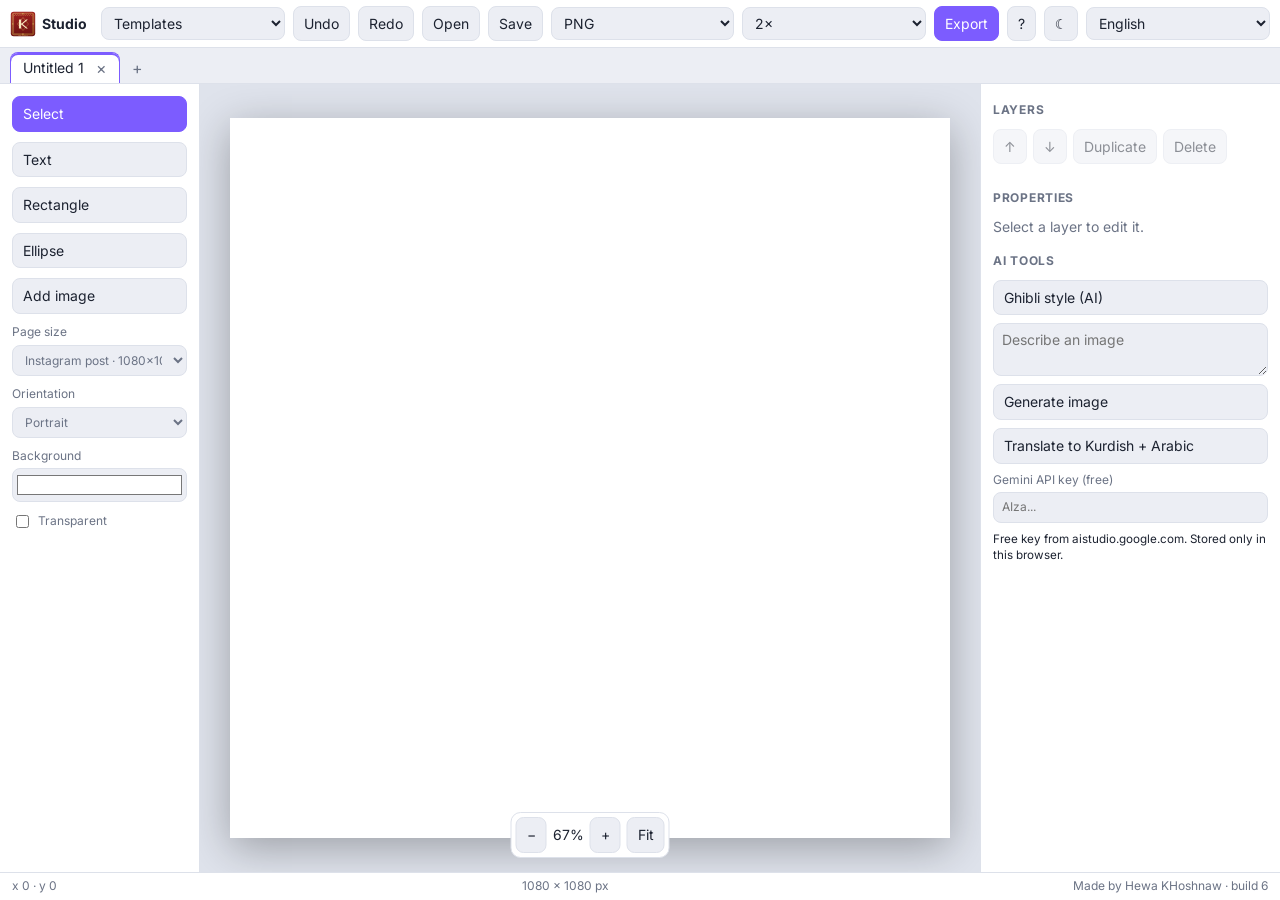
<file: index.html>
<!doctype html>
<html lang="en">
<head>
<meta charset="utf-8">
<meta name="viewport" content="width=device-width,initial-scale=1,viewport-fit=cover">
<title>Studio · Hewa KHoshnaw</title>
<link rel="icon" href="logo.svg">
<link rel="preconnect" href="https://fonts.googleapis.com"><link rel="preconnect" href="https://fonts.gstatic.com" crossorigin>
<link rel="stylesheet" href="https://fonts.googleapis.com/css2?family=Inter:wght@400;700&family=Noto+Sans+Arabic:wght@400;700&family=Noto+Sans+SC:wght@400;700&display=swap">
<link rel="stylesheet" href="styles.css?v=6">
</head>
<body>
<script>
addEventListener('error', e => { let b = document.getElementById('errbar');
  if (!b) { b = document.createElement('div'); b.id = 'errbar'; b.style.cssText = 'position:fixed;left:0;right:0;bottom:30px;z-index:99999;background:#b00020;color:#fff;font:13px/1.4 monospace;padding:8px 12px;white-space:pre-wrap'; document.body.append(b); }
  b.textContent += 'Error: ' + e.message + ' (' + (e.filename || '').split('/').pop() + ':' + e.lineno + ')\n'; });
</script>
<header class="top">
  <div class="brand"><img src="logo.svg" alt=""><b>Studio</b></div>
  <select id="tpl" title="Templates"><option value="">Templates</option><option value="headline">Headline card</option></select>
  <button class="btn" id="undo" data-i18n="undo">Undo</button>
  <button class="btn" id="redo" data-i18n="redo">Redo</button>
  <button class="btn" id="open" data-i18n="open">Open</button>
  <button class="btn" id="save" data-i18n="save">Save</button>
  <select id="fmt" title="Format"><option value="png">PNG</option><option value="jpeg">JPG</option></select>
  <select id="scale" title="Scale"><option value="1">1×</option><option value="2" selected>2×</option><option value="3">3×</option></select>
  <button class="btn primary" id="export" data-i18n="export">Export</button>
  <button class="btn" id="help" title="Keyboard shortcuts (?)">?</button>
  <button class="btn" id="theme" title="Dark mode">☾</button>
  <select id="lang" title="Language"><option value="en">English</option><option value="ku">کوردی</option><option value="ar">العربية</option><option value="zh">中文</option></select>
</header>
<nav class="tabs" id="tabs"></nav>

<div class="main">
  <aside class="left">
    <button class="tool on" data-tool="select" data-i18n="select">Select</button>
    <button class="tool" data-tool="text" data-i18n="text">Text</button>
    <button class="tool" data-tool="rect" data-i18n="rect">Rectangle</button>
    <button class="tool" data-tool="ellipse" data-i18n="ellipse">Ellipse</button>
    <button class="tool" data-tool="image" data-i18n="image">Add image</button>
    <label><span data-i18n="page">Page size</span><select id="preset"></select></label>
    <label><span data-i18n="orient">Orientation</span><select id="orient"><option value="p">Portrait</option><option value="l">Landscape</option></select></label>
    <label><span data-i18n="bg">Background</span><input id="bg" type="color" value="#ffffff"></label>
    <label class="row"><input id="transp" type="checkbox"> <span data-i18n="transparent">Transparent</span></label>
  </aside>

  <main class="stage">
    <canvas id="c"></canvas>
    <div class="zoom"><button class="btn" id="zm">−</button><span id="zv">50%</span><button class="btn" id="zp">+</button><button class="btn" id="fit">Fit</button></div>
  </main>

  <aside class="right">
    <h3 data-i18n="layers">Layers</h3>
    <div class="row"><button class="btn" id="up" title="Up">↑</button><button class="btn" id="down" title="Down">↓</button><button class="btn" id="dup" data-i18n="dup">Duplicate</button><button class="btn" id="del" data-i18n="del">Delete</button></div>
    <div id="layers" class="col"></div>

    <h3 data-i18n="props">Properties</h3>
    <div id="props" class="col"><p class="muted">Select a layer to edit it.</p></div>

    <h3 data-i18n="ai">AI tools</h3>
    <div class="col">
      <button class="btn" id="ghibli" data-i18n="ghibli">Ghibli style (AI)</button>
      <textarea id="prompt" rows="2" data-i18n-ph="prompt" placeholder="Describe an image"></textarea>
      <button class="btn" id="generate" data-i18n="generate">Generate image</button>
      <button class="btn" id="translate" data-i18n="translate">Translate to Kurdish + Arabic</button>
      <label><span data-i18n="key">Gemini API key (free)</span><input id="key" type="password" placeholder="AIza..."></label>
      <small data-i18n="keyNote">Free key from aistudio.google.com. Stored only in this browser.</small>
      <p id="aiMsg" class="muted"></p>
    </div>
  </aside>
</div>

<footer class="bottom"><span id="pos">x 0 · y 0</span><span id="size"></span><span>Made by Hewa KHoshnaw · build 6</span></footer>

<input type="file" id="fileImg" accept="image/*" hidden>
<input type="file" id="fileOpen" accept=".json,application/json" multiple hidden>

<script src="i18n.js?v=6"></script>
<script src="presets.js?v=6"></script>
<script src="fonts.js?v=6"></script>
<script src="engine.js?v=6"></script>
<script src="ai.js?v=6"></script>
<script src="app.js?v=6"></script>
<script>
// Self-check: shows which files are out of date if the page is built from a mix of old and new files.
setTimeout(() => {
  const bad = [];
  if (getComputedStyle(document.body).display !== 'flex') bad.push('styles.css');
  if (typeof Engine === 'undefined' || Engine.build !== 6) bad.push('engine.js');
  if (typeof AI === 'undefined' || AI.build !== 6) bad.push('ai.js');
  if (typeof I18N === 'undefined' || !I18N.en.closeConfirm) bad.push('i18n.js');
  if (!document.querySelector('#tabs .tab')) bad.push('app.js');
  if (bad.length) { const b = document.createElement('div'); b.style.cssText = 'position:fixed;left:0;right:0;top:0;z-index:99999;background:#b00020;color:#fff;font:14px/1.5 sans-serif;padding:10px 14px'; b.textContent = 'These files on your server are OUT OF DATE: ' + bad.join(', ') + '. Upload the newest versions (or use the single-file studio.html) and hard refresh with Ctrl+Shift+R.'; document.body.append(b); }
}, 600);
</script>
</body>
</html>
</file>
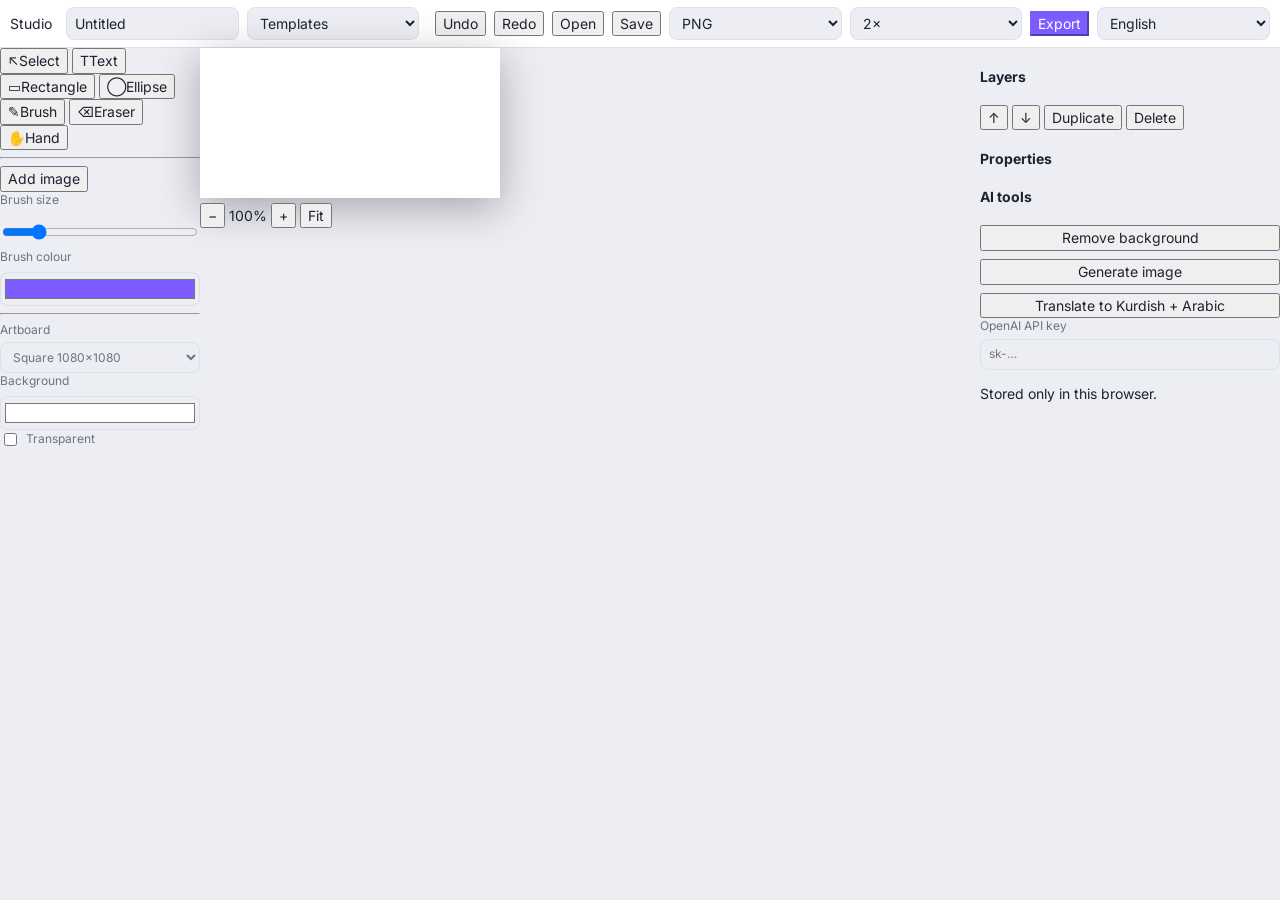
<file: index (1).html>
<!doctype html>
<html lang="en" dir="ltr">
<head>
  <meta charset="utf-8">
  <meta name="viewport" content="width=device-width,initial-scale=1">
  <title>Studio</title>
  <link rel="preconnect" href="https://fonts.googleapis.com">
  <link rel="preconnect" href="https://fonts.gstatic.com" crossorigin>
  <link href="https://fonts.googleapis.com/css2?family=Inter:wght@400;600;800&family=Noto+Naskh+Arabic:wght@400;700&family=Noto+Sans+Arabic:wght@400;700;900&family=Vazirmatn:wght@400;700;900&display=swap" rel="stylesheet">
  <link rel="stylesheet" href="styles.css">
</head>
<body>
  <header class="top">
    <div class="brand">Studio</div>
    <input id="docName" class="docname" value="Untitled" aria-label="Document name">
    <select id="templates" aria-label="Templates">
      <option value="" data-i18n="templates">Templates</option>
      <option value="post">Social post</option>
      <option value="poster">Poster</option>
      <option value="story">Story</option>
    </select>
    <div class="spacer"></div>
    <button id="undoBtn" data-i18n="undo">Undo</button>
    <button id="redoBtn" data-i18n="redo">Redo</button>
    <button id="openBtn" data-i18n="open">Open</button>
    <button id="saveBtn" data-i18n="save">Save</button>
    <select id="expFmt" aria-label="Format"><option value="png">PNG</option><option value="jpg">JPG</option></select>
    <select id="expScale" aria-label="Scale"><option value="1">1×</option><option value="2" selected>2×</option><option value="3">3×</option></select>
    <button id="exportBtn" class="primary" data-i18n="export">Export</button>
    <select id="lang" aria-label="Language">
      <option value="en">English</option>
      <option value="ku">کوردی</option>
      <option value="ar">العربية</option>
    </select>
  </header>

  <div class="main">
    <nav class="tools">
      <button data-tool="select" title="V"><span class="g">↖</span><span data-i18n="tool_select">Select</span></button>
      <button data-tool="text" title="T"><span class="g">T</span><span data-i18n="tool_text">Text</span></button>
      <button data-tool="rect" title="R"><span class="g">▭</span><span data-i18n="tool_rect">Rectangle</span></button>
      <button data-tool="ellipse" title="O"><span class="g">◯</span><span data-i18n="tool_ellipse">Ellipse</span></button>
      <button data-tool="brush" title="B"><span class="g">✎</span><span data-i18n="tool_brush">Brush</span></button>
      <button data-tool="eraser" title="E"><span class="g">⌫</span><span data-i18n="tool_eraser">Eraser</span></button>
      <button data-tool="hand" title="H"><span class="g">✋</span><span data-i18n="tool_hand">Hand</span></button>
      <hr>
      <button id="addImage" data-i18n="add_image">Add image</button>
      <label class="row"><span data-i18n="brush_size">Brush size</span><input id="brushSize" type="range" min="1" max="120" value="16"></label>
      <label class="row"><span data-i18n="brush_color">Brush colour</span><input id="brushColor" type="color" value="#7c5cff"></label>
      <hr>
      <label class="stack"><span data-i18n="artboard">Artboard</span>
        <select id="sizePreset">
          <option value="1080,1080">Square 1080×1080</option>
          <option value="1080,1920">Story 1080×1920</option>
          <option value="1200,1600">Poster 1200×1600</option>
          <option value="1200,628">Link 1200×628</option>
          <option value="1920,1080">Landscape 1920×1080</option>
        </select>
      </label>
      <label class="row"><span data-i18n="background">Background</span><input id="bgColor" type="color" value="#ffffff"></label>
      <label class="row"><input id="bgTransparent" type="checkbox"><span data-i18n="transparent">Transparent</span></label>
    </nav>

    <section class="stage-wrap">
      <canvas id="stage"></canvas>
      <div class="zoombar">
        <button id="zoomOut" aria-label="Zoom out">−</button>
        <span id="zoomPct">100%</span>
        <button id="zoomIn" aria-label="Zoom in">+</button>
        <button id="fitBtn" data-i18n="fit">Fit</button>
      </div>
    </section>

    <aside class="side">
      <section>
        <h4 data-i18n="layers">Layers</h4>
        <div class="btnrow">
          <button id="zUp" title="]">↑</button>
          <button id="zDown" title="[">↓</button>
          <button id="dupBtn" data-i18n="duplicate">Duplicate</button>
          <button id="delBtn" class="danger" data-i18n="delete">Delete</button>
        </div>
        <div id="layerList" class="layers"></div>
      </section>

      <section>
        <h4 data-i18n="properties">Properties</h4>
        <div id="props"></div>
      </section>

      <section>
        <h4 data-i18n="ai">AI tools</h4>
        <div class="btnrow col">
          <button id="aiRemoveBg" data-i18n="remove_bg">Remove background</button>
          <button id="aiGenerate" data-i18n="generate">Generate image</button>
          <button id="aiTranslate" data-i18n="translate">Translate to Kurdish + Arabic</button>
        </div>
        <label class="stack"><span data-i18n="api_key">OpenAI API key</span>
          <input id="apiKey" type="password" placeholder="sk-…" autocomplete="off">
        </label>
        <p class="hint" data-i18n="api_hint">Stored only in this browser.</p>
      </section>
    </aside>
  </div>

  <footer class="status">
    <span id="coords"></span>
    <span id="docInfo"></span>
  </footer>

  <input id="fileInput" type="file" accept="image/*" hidden>
  <input id="openFile" type="file" accept=".json,application/json" hidden>
  <div id="toast"></div>
  <script type="module" src="app.js"></script>
</body>
</html>
</file>
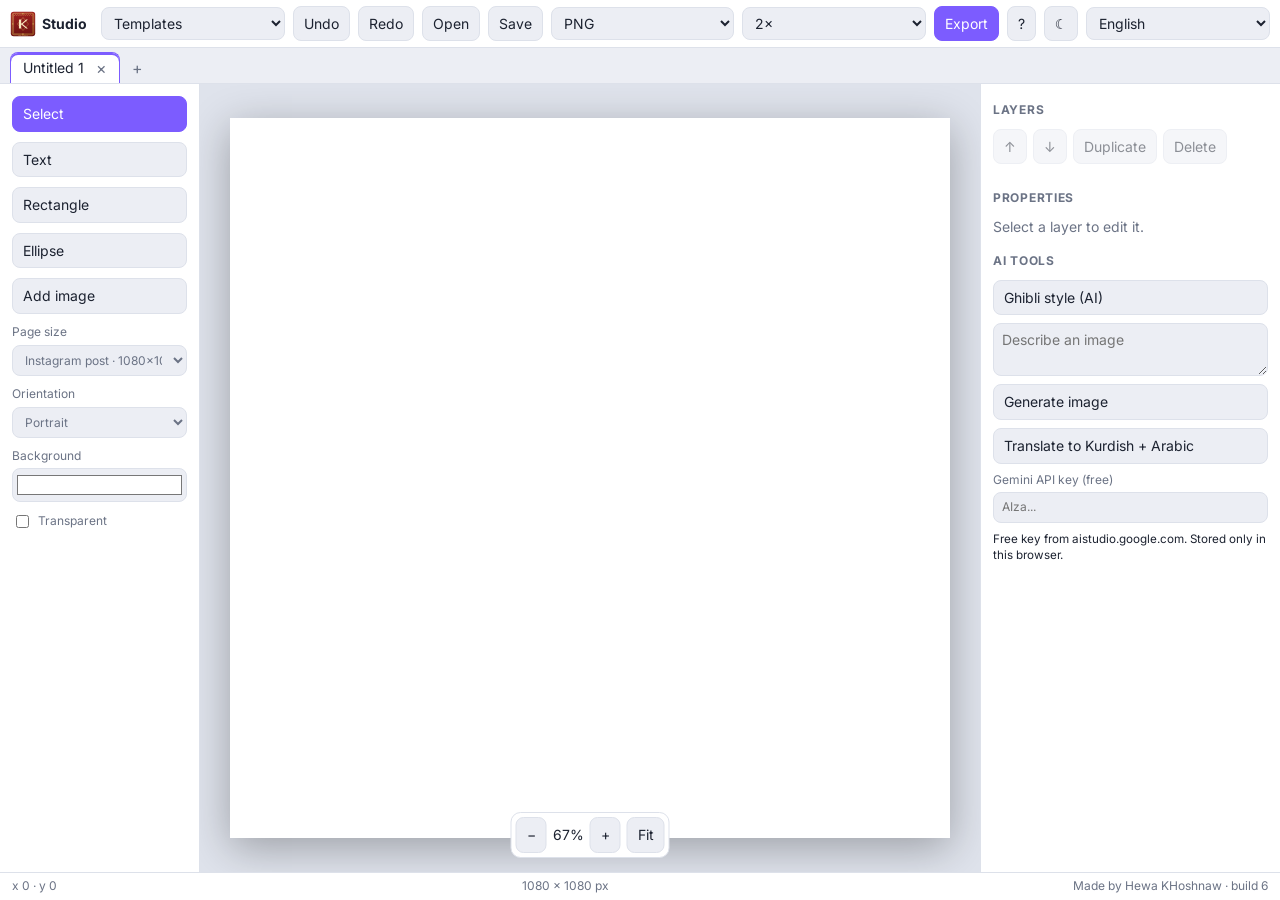
<file: studio.html>
<!doctype html>
<html lang="en">
<head>
<meta charset="utf-8">
<meta name="viewport" content="width=device-width,initial-scale=1,viewport-fit=cover">
<title>Studio · Hewa KHoshnaw</title>
<link rel="icon" href="logo.svg">
<link rel="preconnect" href="https://fonts.googleapis.com"><link rel="preconnect" href="https://fonts.gstatic.com" crossorigin>
<link rel="stylesheet" href="https://fonts.googleapis.com/css2?family=Inter:wght@400;700&family=Noto+Sans+Arabic:wght@400;700&family=Noto+Sans+SC:wght@400;700&display=swap">
<style>
:root{--bg:#eceef4;--panel:#fff;--ink:#1c2230;--muted:#6b7385;--line:#dde1ea;--acc:#7c5cff;--stage:#dfe3ec}
@media (prefers-color-scheme:dark){:root:not([data-theme=light]){--bg:#14161d;--panel:#1d2030;--ink:#eef0f7;--muted:#9ba3b8;--line:#2e3347;--stage:#0f1117}}
:root[data-theme=dark]{--bg:#14161d;--panel:#1d2030;--ink:#eef0f7;--muted:#9ba3b8;--line:#2e3347;--stage:#0f1117}
*{box-sizing:border-box}
html,body{height:100%;margin:0}
body{display:flex;flex-direction:column;overflow:hidden;background:var(--bg);color:var(--ink);font:14px/1.4 Inter,"Noto Sans Arabic","Noto Sans SC",system-ui,sans-serif}
button,select,input,textarea{font:inherit;color:inherit}
.top{display:flex;align-items:center;gap:8px;padding:0 10px;background:var(--panel);border-bottom:1px solid var(--line);overflow-x:auto;white-space:nowrap}
.brand{display:flex;align-items:center;gap:6px;margin-inline-end:6px}
.brand img{width:26px;height:26px}
.main{display:grid;grid-template-columns:200px 1fr 300px;min-height:0}
.left,.right{background:var(--panel);overflow:auto;padding:12px;display:flex;flex-direction:column;gap:10px}
.left{border-inline-end:1px solid var(--line)}
.right{border-inline-start:1px solid var(--line)}
.stage{position:relative;overflow:auto;display:flex;background:var(--stage);padding:28px}
canvas{margin:auto;flex:none;box-shadow:0 10px 40px rgba(0,0,0,.3);background:#fff;touch-action:none}
.zoom{position:absolute;bottom:14px;left:50%;transform:translateX(-50%);display:flex;align-items:center;gap:6px;background:var(--panel);border:1px solid var(--line);border-radius:10px;padding:4px}
.bottom{display:flex;justify-content:space-between;gap:12px;align-items:center;padding:0 12px;background:var(--panel);border-top:1px solid var(--line);color:var(--muted);font-size:12px}
.btn,.tool{background:var(--bg);border:1px solid var(--line);border-radius:8px;padding:7px 10px;cursor:pointer;text-align:start}
.btn:hover,.tool:hover{border-color:var(--acc)}
.btn:disabled{opacity:.5;cursor:default}
.primary,.tool.on{background:var(--acc);color:#fff;border-color:var(--acc)}
.row{display:flex;gap:6px;flex-wrap:wrap;align-items:center}
.col{display:flex;flex-direction:column;gap:8px}
label{display:flex;flex-direction:column;gap:4px;color:var(--muted);font-size:12px}
label.row{flex-direction:row}
input,select,textarea{background:var(--bg);border:1px solid var(--line);border-radius:8px;padding:6px 8px;width:100%}
input[type=color]{height:34px;padding:2px}
input[type=checkbox]{width:auto}
h3{font-size:12px;letter-spacing:.06em;text-transform:uppercase;color:var(--muted);margin:6px 0 0}
.lay{display:flex;align-items:center;gap:8px;padding:6px 8px;border-radius:8px;cursor:pointer;border:1px solid transparent}
.lay.on{border-color:var(--acc);background:var(--bg)}
.lay span{flex:1;overflow:hidden;text-overflow:ellipsis;white-space:nowrap}
.lay input{width:auto}
.muted{color:var(--muted);margin:0}
#aiMsg{white-space:pre-wrap;font-size:12px;min-height:1em}
@media (max-width:900px){.main{grid-template-columns:1fr}.left,.right{max-height:36vh}.stage{min-height:60vh}}

.tabs{display:flex;align-items:flex-end;gap:2px;padding:4px 10px 0;background:var(--bg);border-bottom:1px solid var(--line);overflow-x:auto;white-space:nowrap}
.tab{display:flex;align-items:center;gap:6px;max-width:220px;height:100%;padding:0 6px 0 12px;background:var(--panel);opacity:.65;border:1px solid var(--line);border-bottom:0;border-radius:8px 8px 0 0;cursor:pointer;user-select:none}
.tab:hover{opacity:.9}
.tab.on{opacity:1;border-color:var(--acc);box-shadow:inset 0 2px 0 var(--acc)}
.tab span{overflow:hidden;text-overflow:ellipsis}
.tab .x,.tabs .add{border:0;background:none;cursor:pointer;padding:0 6px;border-radius:6px;color:var(--muted);font-size:16px;line-height:22px}
.tab .x:hover,.tabs .add:hover{background:var(--line);color:var(--ink)}
.tabs .add{align-self:center;margin-inline-start:4px}


/* Layout: fixed bars + flexible middle. Does not depend on grid row counting. */
.top{flex:none;height:48px}
.tabs{flex:none;height:36px}
.main{flex:1 1 0;min-height:0}
.bottom{flex:none;height:28px}
@media (max-width:900px){body{overflow:auto}.main{flex:none;min-height:0}}

/* Layer eye / lock buttons */
.ic{display:inline-flex;align-items:center;justify-content:center;width:26px;height:26px;padding:0;border:0;background:none;border-radius:6px;color:var(--muted);cursor:pointer;flex:none}
.ic:hover{background:var(--line);color:var(--ink)}
.ic.act{color:var(--acc)}
.lay.off span{opacity:.4}
.lay.lk span{font-style:italic}
.lay{padding:4px 6px}
/* Hand tool (hold Space) */
.stage.hand,.stage.hand canvas{cursor:grab}
.stage.grabbing,.stage.grabbing canvas{cursor:grabbing}
/* Shortcuts window */
.modal{position:fixed;inset:0;z-index:9999;background:rgba(0,0,0,.55);display:flex;align-items:center;justify-content:center;padding:20px}
.modal .card{background:var(--panel);color:var(--ink);border:1px solid var(--line);border-radius:14px;max-width:820px;width:100%;max-height:86vh;overflow:auto;padding:18px 22px}
.modal h2{margin:0 0 12px;font-size:16px}
.modal h4{margin:0 0 6px;font-size:12px;letter-spacing:.06em;text-transform:uppercase;color:var(--muted)}
.cols{display:grid;grid-template-columns:repeat(auto-fit,minmax(300px,1fr));gap:16px 28px}
.kv{display:grid;grid-template-columns:auto 1fr;gap:5px 14px;font-size:13px;align-items:center}
kbd{background:var(--bg);border:1px solid var(--line);border-bottom-width:2px;border-radius:5px;padding:1px 6px;font:12px/1.4 ui-monospace,Consolas,monospace;white-space:nowrap}

</style>
</head>
<body>
<script>
addEventListener('error', e => { let b = document.getElementById('errbar');
  if (!b) { b = document.createElement('div'); b.id = 'errbar'; b.style.cssText = 'position:fixed;left:0;right:0;bottom:30px;z-index:99999;background:#b00020;color:#fff;font:13px/1.4 monospace;padding:8px 12px;white-space:pre-wrap'; document.body.append(b); }
  b.textContent += 'Error: ' + e.message + ' (' + (e.filename || '').split('/').pop() + ':' + e.lineno + ')\n'; });
</script>
<header class="top">
  <div class="brand"><img src="logo.svg" alt=""><b>Studio</b></div>
  <select id="tpl" title="Templates"><option value="">Templates</option><option value="headline">Headline card</option></select>
  <button class="btn" id="undo" data-i18n="undo">Undo</button>
  <button class="btn" id="redo" data-i18n="redo">Redo</button>
  <button class="btn" id="open" data-i18n="open">Open</button>
  <button class="btn" id="save" data-i18n="save">Save</button>
  <select id="fmt" title="Format"><option value="png">PNG</option><option value="jpeg">JPG</option></select>
  <select id="scale" title="Scale"><option value="1">1×</option><option value="2" selected>2×</option><option value="3">3×</option></select>
  <button class="btn primary" id="export" data-i18n="export">Export</button>
  <button class="btn" id="help" title="Keyboard shortcuts (?)">?</button>
  <button class="btn" id="theme" title="Dark mode">☾</button>
  <select id="lang" title="Language"><option value="en">English</option><option value="ku">کوردی</option><option value="ar">العربية</option><option value="zh">中文</option></select>
</header>
<nav class="tabs" id="tabs"></nav>

<div class="main">
  <aside class="left">
    <button class="tool on" data-tool="select" data-i18n="select">Select</button>
    <button class="tool" data-tool="text" data-i18n="text">Text</button>
    <button class="tool" data-tool="rect" data-i18n="rect">Rectangle</button>
    <button class="tool" data-tool="ellipse" data-i18n="ellipse">Ellipse</button>
    <button class="tool" data-tool="image" data-i18n="image">Add image</button>
    <label><span data-i18n="page">Page size</span><select id="preset"></select></label>
    <label><span data-i18n="orient">Orientation</span><select id="orient"><option value="p">Portrait</option><option value="l">Landscape</option></select></label>
    <label><span data-i18n="bg">Background</span><input id="bg" type="color" value="#ffffff"></label>
    <label class="row"><input id="transp" type="checkbox"> <span data-i18n="transparent">Transparent</span></label>
  </aside>

  <main class="stage">
    <canvas id="c"></canvas>
    <div class="zoom"><button class="btn" id="zm">−</button><span id="zv">50%</span><button class="btn" id="zp">+</button><button class="btn" id="fit">Fit</button></div>
  </main>

  <aside class="right">
    <h3 data-i18n="layers">Layers</h3>
    <div class="row"><button class="btn" id="up" title="Up">↑</button><button class="btn" id="down" title="Down">↓</button><button class="btn" id="dup" data-i18n="dup">Duplicate</button><button class="btn" id="del" data-i18n="del">Delete</button></div>
    <div id="layers" class="col"></div>

    <h3 data-i18n="props">Properties</h3>
    <div id="props" class="col"><p class="muted">Select a layer to edit it.</p></div>

    <h3 data-i18n="ai">AI tools</h3>
    <div class="col">
      <button class="btn" id="ghibli" data-i18n="ghibli">Ghibli style (AI)</button>
      <textarea id="prompt" rows="2" data-i18n-ph="prompt" placeholder="Describe an image"></textarea>
      <button class="btn" id="generate" data-i18n="generate">Generate image</button>
      <button class="btn" id="translate" data-i18n="translate">Translate to Kurdish + Arabic</button>
      <label><span data-i18n="key">Gemini API key (free)</span><input id="key" type="password" placeholder="AIza..."></label>
      <small data-i18n="keyNote">Free key from aistudio.google.com. Stored only in this browser.</small>
      <p id="aiMsg" class="muted"></p>
    </div>
  </aside>
</div>

<footer class="bottom"><span id="pos">x 0 · y 0</span><span id="size"></span><span>Made by Hewa KHoshnaw · build 6</span></footer>

<input type="file" id="fileImg" accept="image/*" hidden>
<input type="file" id="fileOpen" accept=".json,application/json" multiple hidden>

<script>
// UI strings: English, Kurdish (Sorani), Arabic, Chinese. Add a language by copying the "en" block.
const I18N = {
  en: { select: 'Select', text: 'Text', rect: 'Rectangle', ellipse: 'Ellipse', image: 'Add image', undo: 'Undo', redo: 'Redo', open: 'Open', save: 'Save', export: 'Export', layers: 'Layers', props: 'Properties', ai: 'AI tools', ghibli: 'Ghibli style (AI)', generate: 'Generate image', translate: 'Translate to Kurdish + Arabic', key: 'Gemini API key (free)', keyNote: 'Free key from aistudio.google.com. Stored only in this browser.', page: 'Page size', orient: 'Orientation', bg: 'Background', transparent: 'Transparent', dup: 'Duplicate', del: 'Delete', prompt: 'Describe an image', closeConfirm: 'Close this tab? Unsaved changes will be lost.', badFile: 'This file is not a valid Studio project.', shortcuts: 'Keyboard shortcuts', lockedNote: 'This layer is locked. Click the lock icon to edit it.' },
  ku: { select: 'هەڵبژاردن', text: 'دەق', rect: 'چوارگۆشە', ellipse: 'بازنە', image: 'زیادکردنی وێنە', undo: 'گەڕانەوە', redo: 'دووبارە', open: 'کردنەوە', save: 'پاشەکەوت', export: 'هەناردە', layers: 'چینەکان', props: 'خاسیەتەکان', ai: 'ئامرازەکانی AI', ghibli: 'ستایلی Ghibli (AI)', generate: 'دروستکردنی وێنە', translate: 'وەرگێڕان بۆ کوردی + عەرەبی', key: 'کلیلی Gemini API (بەخۆڕایی)', keyNote: 'کلیلی بەخۆڕایی لە aistudio.google.com. تەنها لەم وێبگەڕەدا پاشەکەوت دەکرێت.', page: 'قەبارەی پەڕە', orient: 'ئاراستە', bg: 'پاشبنەما', transparent: 'ڕوون', dup: 'دووانکردن', del: 'سڕینەوە', prompt: 'وێنەیەک وەسف بکە', closeConfirm: 'ئەم تابە دابخرێت؟ گۆڕانکارییە پاشەکەوتنەکراوەکان لەدەست دەچن.', badFile: 'ئەم فایلە پڕۆژەیەکی Studio ی دروست نییە.', shortcuts: 'کورتەبڕەکانی تەختەکلیل', lockedNote: 'ئەم چینە قفڵ کراوە. کلیک لەسەر هێمای قفڵ بکە بۆ دەستکاریکردن.' },
  ar: { select: 'تحديد', text: 'نص', rect: 'مستطيل', ellipse: 'بيضاوي', image: 'إضافة صورة', undo: 'تراجع', redo: 'إعادة', open: 'فتح', save: 'حفظ', export: 'تصدير', layers: 'الطبقات', props: 'الخصائص', ai: 'أدوات الذكاء الاصطناعي', ghibli: 'نمط Ghibli (ذكاء اصطناعي)', generate: 'إنشاء صورة', translate: 'ترجمة إلى الكردية + العربية', key: 'مفتاح Gemini API (مجاني)', keyNote: 'مفتاح مجاني من aistudio.google.com. يُحفظ في هذا المتصفح فقط.', page: 'حجم الصفحة', orient: 'الاتجاه', bg: 'الخلفية', transparent: 'شفاف', dup: 'تكرار', del: 'حذف', prompt: 'صِف صورة', closeConfirm: 'إغلاق هذا التبويب؟ ستفقد التغييرات غير المحفوظة.', badFile: 'هذا الملف ليس مشروع Studio صالحًا.', shortcuts: 'اختصارات لوحة المفاتيح', lockedNote: 'هذه الطبقة مقفلة. انقر على أيقونة القفل للتعديل.' },
  zh: { select: '选择', text: '文字', rect: '矩形', ellipse: '椭圆', image: '添加图片', undo: '撤销', redo: '重做', open: '打开', save: '保存', export: '导出', layers: '图层', props: '属性', ai: 'AI 工具', ghibli: '吉卜力风格（AI）', generate: '生成图片', translate: '翻译成库尔德语和阿拉伯语', key: 'Gemini API 密钥（免费）', keyNote: '免费密钥请在 aistudio.google.com 获取，仅保存在此浏览器中。', page: '页面尺寸', orient: '方向', bg: '背景', transparent: '透明', dup: '复制', del: '删除', prompt: '描述一张图片', closeConfirm: '关闭此标签页？未保存的更改将丢失。', badFile: '此文件不是有效的 Studio 项目。', shortcuts: '键盘快捷键', lockedNote: '此图层已锁定。点击锁图标即可编辑。' }
};

</script>
<script>
// Page sizes and starter templates. Template positions and sizes are fractions of the page (0 to 1).
const PRESETS = {
  instagram: { label: 'Instagram post', w: 1080, h: 1080 },
  story: { label: 'Story / Reel', w: 1080, h: 1920 },
  youtube: { label: 'YouTube thumbnail', w: 1280, h: 720 },
  facebook: { label: 'Facebook cover', w: 1640, h: 624 },
  a4: { label: 'A4 print (300 dpi)', w: 2480, h: 3508 }
};
const TEMPLATES = {
  headline: [
    { type: 'rect', x: 0.05, y: 0.05, w: 0.9, h: 0.9, r: 0.05, fill: '#211d3d' },
    { type: 'text', x: 0.1, y: 0.36, w: 0.8, text: 'Big headline', size: 0.09, weight: 700, font: 'Inter', align: 'center', fill: '#ffffff' },
    { type: 'text', x: 0.1, y: 0.6, w: 0.8, text: 'Supporting line', size: 0.04, weight: 400, font: 'Inter', align: 'center', fill: '#c9c6e8' }
  ]
};

</script>
<script>
// Fonts for Latin, Arabic-script text (Kurdish, Arabic, Persian) and Chinese. Loaded from Google Fonts in index.html.
const FONTS = {
  list: ['Inter', 'Noto Sans Arabic', 'Noto Sans SC'],
  // Each name falls back to system fonts that cover Arabic script and Chinese.
  stack: name => `"${name}", "Segoe UI", Tahoma, Arial, "Noto Sans Arabic", "Noto Sans SC", "Microsoft YaHei", sans-serif`,
  pending: new Set(),
  // Ask the browser to load a font, then call onReady so the canvas redraws with it.
  ensure(name, weight, onReady) {
    const probe = `${weight} 16px "${name}"`;
    if (!document.fonts || document.fonts.check(probe) || this.pending.has(probe)) return;
    this.pending.add(probe);
    document.fonts.load(probe).then(() => { this.pending.delete(probe); onReady(); }, () => this.pending.delete(probe));
  }
};

</script>
<script>
// Studio engine: document model, layers, drawing, undo/redo, tabs, export. No DOM controls here.
const Engine = (() => {
  const doc = { w: 1080, h: 1080, bg: '#ffffff', transparent: false, layers: [] };
  const IMG = new Map(); // layer id -> <img>. Images stay out of undo snapshots.
  const canvas = document.getElementById('c');
  const g = canvas.getContext('2d');
  const meas = document.createElement('canvas').getContext('2d');
  const listeners = [];
  let seq = 1, zoom = 0.5, selId = null, past = [], future = [], drag = null;

  // Tabs: the live document above belongs to tabs[cur]. Other tabs keep their state in .st
  const tabs = [{ id: 1, name: 'Untitled 1', dirty: false, st: null }];
  let cur = 0, tabSeq = 2, untitled = 2;

  const snap = () => JSON.stringify({ w: doc.w, h: doc.h, bg: doc.bg, transparent: doc.transparent, layers: doc.layers });
  const get = id => doc.layers.find(l => l.id === id) || null;
  const fontOf = L => `${L.italic ? 'italic ' : ''}${L.weight || 400} ${L.size}px ${FONTS.stack(L.font || 'Inter')}`;
  const loadImg = src => new Promise((res, rej) => { const im = new Image(); im.onload = () => res(im); im.onerror = rej; im.src = src; });
  const markDirty = () => { tabs[cur].dirty = true; };

  function changed() { render(); listeners.forEach(f => f()); }
  function checkpoint() { markDirty(); past.push(snap()); if (past.length > 200) past.shift(); future = []; }
  function restore(s) { markDirty(); Object.assign(doc, JSON.parse(s)); if (!get(selId)) selId = null; changed(); }
  const undo = () => { if (past.length) { future.push(snap()); restore(past.pop()); } };
  const redo = () => { if (future.length) { past.push(snap()); restore(future.pop()); } };

  // ---------- Tabs ----------
  function stash() { // save the live document into the current tab
    tabs[cur].st = { w: doc.w, h: doc.h, bg: doc.bg, transparent: doc.transparent, layers: doc.layers, img: new Map(IMG), past, future, selId, zoom };
  }
  function activate(i) { // make tab i the live document
    cur = i; const s = tabs[i].st;
    drag = null;
    Object.assign(doc, { w: s.w, h: s.h, bg: s.bg, transparent: s.transparent, layers: s.layers });
    IMG.clear(); s.img.forEach((im, k) => IMG.set(k, im));
    past = s.past; future = s.future; selId = s.selId; zoom = s.zoom;
  }
  function addTab(name, state, imgs, reuse) {
    const st = { ...state, img: imgs || new Map(), past: [], future: [], selId: null, zoom: 0.5 };
    name = name || 'Untitled ' + untitled++;
    if (reuse) Object.assign(tabs[cur], { name, dirty: false, st });
    else { stash(); tabs.push({ id: tabSeq++, name, dirty: false, st }); cur = tabs.length - 1; }
    activate(cur); changed();
  }
  const newTab = () => addTab(null, { w: 1080, h: 1080, bg: '#ffffff', transparent: false, layers: [] });
  function switchTo(i) {
    if (i === cur || i < 0 || i >= tabs.length) return;
    stash(); activate(i); changed();
  }
  function switchToId(id) { // false if that tab was closed meanwhile
    const i = tabs.findIndex(t => t.id === id);
    if (i < 0) return false;
    switchTo(i); return true;
  }
  function closeTab(i) {
    if (i < 0 || i >= tabs.length) return;
    if (tabs.length === 1) { newTab(); tabs.splice(0, 1); cur = 0; changed(); return; }
    if (i === cur) { tabs.splice(i, 1); activate(Math.min(i, tabs.length - 1)); }
    else { tabs.splice(i, 1); if (i < cur) cur--; }
    changed();
  }
  function renameTab(i, name) { if (tabs[i]) { tabs[i].name = name; changed(); } }
  function markSaved() { tabs[cur].dirty = false; changed(); }

  // Open a saved project (text of a .studio.json file). Uses the current tab if it is still blank, otherwise a new tab.
  async function openProject(text, name) {
    let o;
    try { o = JSON.parse(text); } catch { throw new Error('Not valid JSON'); }
    if (!o || !Array.isArray(o.layers) || !(o.w > 0) || !(o.h > 0)) throw new Error('Not a Studio project');
    const imgs = new Map();
    await Promise.all(Object.entries(o.images || {}).map(([id, src]) => loadImg(src).then(im => imgs.set(id, im)).catch(() => {})));
    for (const L of o.layers) { const n = parseInt(String(L.id).replace(/\D/g, ''), 10); if (n >= seq) seq = n + 1; } // keep new ids unique
    for (const L of o.layers) if (!L.id) L.id = 'L' + seq++;
    const pristine = !tabs[cur].dirty && !doc.layers.length && !past.length;
    addTab(name, { w: +o.w, h: +o.h, bg: o.bg || '#ffffff', transparent: !!o.transparent, layers: o.layers }, imgs, pristine);
  }

  // Wrap text to the box width. Words wrap at spaces; long runs (Chinese has no spaces) break by character.
  function lines(L) {
    meas.font = fontOf(L);
    const out = [], W = L.w;
    const fit = t => {
      const o = []; let s = t;
      while (s.length > 1 && meas.measureText(s).width > W) {
        let k = s.length - 1;
        while (k > 1 && meas.measureText(s.slice(0, k)).width > W) k--;
        o.push(s.slice(0, k)); s = s.slice(k);
      }
      o.push(s); return o;
    };
    for (const para of String(L.text || '').split('\n')) {
      let cur = '';
      for (const word of para.split(' ')) {
        const t = cur ? cur + ' ' + word : word;
        if (!cur || meas.measureText(t).width <= W) { cur = t; continue; }
        out.push(...fit(cur)); cur = word;
      }
      out.push(...fit(cur));
    }
    return out;
  }
  const boxH = L => (L.type === 'text' ? lines(L).length * L.size * 1.25 : L.h);

  function drawText(c, L) {
    FONTS.ensure(L.font || 'Inter', L.weight || 400, changed);
    const ls = lines(L), lh = L.size * 1.25;
    c.font = fontOf(L); c.fillStyle = L.fill; c.textBaseline = 'top';
    ls.forEach((t, i) => {
      // Each line gets its own direction, so Kurdish/Arabic run right-to-left and English/numbers/Chinese left-to-right.
      const rtl = L.dir !== 'ltr' && /[\u0590-\u08FF]/.test(t);
      c.direction = rtl ? 'rtl' : 'ltr'; c.textAlign = 'left';
      const tw = c.measureText(t).width, a = L.align || (rtl ? 'right' : 'left');
      const x = a === 'center' ? L.x + (L.w - tw) / 2 : a === 'right' ? L.x + L.w - tw : L.x;
      c.fillText(t, x, L.y + i * lh);
    });
  }
  function drawLayer(c, L) {
    c.save(); c.globalAlpha = L.opacity ?? 1;
    if (L.type === 'rect') { c.fillStyle = L.fill; c.beginPath(); c.roundRect(L.x, L.y, L.w, L.h, L.r || 0); c.fill(); }
    else if (L.type === 'ellipse') { c.fillStyle = L.fill; c.beginPath(); c.ellipse(L.x + L.w / 2, L.y + L.h / 2, L.w / 2, L.h / 2, 0, 0, Math.PI * 2); c.fill(); }
    else if (L.type === 'image') { const im = IMG.get(L.id); if (im) c.drawImage(im, L.x, L.y, L.w, L.h); }
    else drawText(c, L);
    c.restore();
  }
  function render() {
    const z = zoom * (window.devicePixelRatio || 1);
    canvas.width = Math.round(doc.w * z); canvas.height = Math.round(doc.h * z);
    canvas.style.width = doc.w * zoom + 'px'; canvas.style.height = doc.h * zoom + 'px';
    g.setTransform(z, 0, 0, z, 0, 0); g.clearRect(0, 0, doc.w, doc.h);
    if (!doc.transparent) { g.fillStyle = doc.bg; g.fillRect(0, 0, doc.w, doc.h); }
    for (const L of doc.layers) if (L.visible !== false) drawLayer(g, L);
    const S = get(selId);
    if (S) { g.save(); g.setLineDash([6 / zoom, 4 / zoom]); g.lineWidth = 2 / zoom; g.strokeStyle = S.locked ? '#8a90a2' : '#7c5cff'; g.strokeRect(S.x, S.y, S.w, boxH(S)); g.restore(); }
  }

  function hit(x, y) {
    for (let i = doc.layers.length - 1; i >= 0; i--) {
      const L = doc.layers[i];
      if (L.visible !== false && !L.locked && x >= L.x && x <= L.x + L.w && y >= L.y && y <= L.y + boxH(L)) return L;
    }
    return null;
  }
  function add(type, p = {}) {
    checkpoint();
    const text = type === 'text';
    const L = { id: 'L' + seq++, type, visible: true, x: doc.w * 0.2, y: doc.h * 0.3, w: doc.w * 0.6, h: doc.h * 0.2, fill: text ? '#1c2230' : '#7c5cff',
      ...(text ? { text: 'Text', size: Math.round(doc.h * 0.06), weight: 700, font: 'Inter', align: 'left' } : {}), ...p };
    doc.layers.push(L); selId = L.id; changed(); return L;
  }
  function remove(id) { const L = get(id); if (!L || L.locked) return; checkpoint(); doc.layers = doc.layers.filter(l => l.id !== id); if (selId === id) selId = null; changed(); }
  function arrange(id, where) { // 'front' | 'back' | 'forward' | 'backward'
    const i = doc.layers.findIndex(l => l.id === id); if (i < 0 || doc.layers[i].locked) return;
    const n = doc.layers.length;
    const j = Math.max(0, Math.min(n - 1, where === 'front' ? n - 1 : where === 'back' ? 0 : where === 'forward' ? i + 1 : i - 1));
    if (j === i) return;
    checkpoint(); const [L] = doc.layers.splice(i, 1); doc.layers.splice(j, 0, L); changed();
  }
  const move = (id, dir) => arrange(id, dir > 0 ? 'forward' : 'backward'); // +1 moves a layer toward the top of the stack
  function duplicate(id, off = 40) {
    const L = get(id); if (!L || L.locked) return;
    checkpoint();
    const C = { ...L, id: 'L' + seq++, x: L.x + off, y: L.y + off };
    if (IMG.has(L.id)) IMG.set(C.id, IMG.get(L.id));
    doc.layers.splice(doc.layers.indexOf(L) + 1, 0, C); selId = C.id; changed();
  }
  // Locked layers only accept changes to 'locked' and 'visible'.
  function update(id, p) {
    const L = get(id); if (!L) return;
    if (L.locked && !Object.keys(p).every(k => k === 'locked' || k === 'visible')) return;
    checkpoint(); Object.assign(L, p); changed();
  }
  function bulk(fn) { checkpoint(); doc.layers.forEach(fn); changed(); } // one undo step for many layers (show all, unlock all, isolate...)

  // Clipboard (shared by all tabs)
  let clip = null, pasteN = 0, lastNudge = { id: null, t: 0 }, hand = false;
  function copy(id) { const L = get(id); if (!L) return false; clip = { L: JSON.parse(JSON.stringify(L)), im: IMG.get(id) || null }; pasteN = 0; return true; }
  function cut(id) { const L = get(id); if (L && !L.locked && copy(id)) remove(id); }
  function paste(mode = 'offset') { // 'offset' | 'place' (same spot) | 'front' | 'back'
    if (!clip) return;
    checkpoint();
    const C = { ...clip.L, id: 'L' + seq++, locked: false, visible: true };
    if (mode === 'offset') { pasteN++; C.x += 20 * pasteN; C.y += 20 * pasteN; }
    if (clip.im) IMG.set(C.id, clip.im);
    if (mode === 'back') doc.layers.unshift(C); else doc.layers.push(C);
    selId = C.id; changed();
  }
  function nudge(id, dx, dy) { // arrow keys; presses in quick succession count as one undo step
    const L = get(id); if (!L || L.locked) return;
    const now = Date.now();
    if (lastNudge.id !== id || now - lastNudge.t > 700) checkpoint(); else markDirty();
    lastNudge = { id, t: now }; L.x += dx; L.y += dy; changed();
  }
  const setHand = v => { hand = !!v; if (hand) drag = null; };
  async function addImage(src) {
    const im = await loadImg(src);
    const k = Math.min(1, doc.w * 0.7 / im.naturalWidth, doc.h * 0.7 / im.naturalHeight);
    const w = Math.round(im.naturalWidth * k), h = Math.round(im.naturalHeight * k);
    const L = add('image', { x: (doc.w - w) / 2, y: (doc.h - h) / 2, w, h });
    IMG.set(L.id, im); changed(); return L;
  }
  function template(name) {
    const T = TEMPLATES[name]; if (!T) return;
    checkpoint();
    const r = Math.min(doc.w, doc.h);
    for (const t of T) {
      const L = { id: 'L' + seq++, type: t.type, visible: true, x: t.x * doc.w, y: t.y * doc.h, w: t.w * doc.w, h: (t.h || 0) * doc.h, fill: t.fill, r: (t.r || 0) * r };
      if (t.type === 'text') Object.assign(L, { text: t.text, size: Math.round(t.size * doc.h), weight: t.weight, font: t.font, align: t.align });
      doc.layers.push(L);
    }
    changed();
  }

  const toDoc = e => { const r = canvas.getBoundingClientRect(); return [(e.clientX - r.left) / zoom, (e.clientY - r.top) / zoom]; };
  canvas.addEventListener('pointerdown', e => {
    if (hand) return; // Space held: the stage pans instead
    const [x, y] = toDoc(e);
    let L = hit(x, y);
    if (L && e.altKey) { duplicate(L.id, 0); L = get(selId); } // Alt+drag copies, like Illustrator
    selId = L ? L.id : null;
    drag = L ? { id: L.id, dx: x - L.x, dy: y - L.y, x0: L.x, y0: L.y, before: snap(), moved: false } : null;
    canvas.setPointerCapture(e.pointerId); changed();
  });
  canvas.addEventListener('pointermove', e => {
    if (!drag) return;
    const [x, y] = toDoc(e), L = get(drag.id);
    if (!L || L.locked) { drag = null; return; }
    let nx = Math.round(x - drag.dx), ny = Math.round(y - drag.dy);
    if (e.shiftKey) { if (Math.abs(nx - drag.x0) > Math.abs(ny - drag.y0)) ny = drag.y0; else nx = drag.x0; } // Shift keeps one axis
    if (nx === L.x && ny === L.y) return;
    if (!drag.moved) { markDirty(); past.push(drag.before); if (past.length > 200) past.shift(); future = []; drag.moved = true; }
    L.x = nx; L.y = ny; changed();
  });
  const endDrag = () => { drag = null; };
  canvas.addEventListener('pointerup', endDrag);
  canvas.addEventListener('pointercancel', endDrag);

  function exportCanvas(scale) {
    const c = document.createElement('canvas');
    c.width = Math.round(doc.w * scale); c.height = Math.round(doc.h * scale);
    const x = c.getContext('2d'); x.scale(scale, scale);
    if (!doc.transparent) { x.fillStyle = doc.bg; x.fillRect(0, 0, doc.w, doc.h); }
    for (const L of doc.layers) if (L.visible !== false) drawLayer(x, L);
    return c;
  }
  const project = () => JSON.stringify({ app: 'studio', v: 1, w: doc.w, h: doc.h, bg: doc.bg, transparent: doc.transparent, layers: doc.layers,
    images: Object.fromEntries([...IMG].filter(([k]) => doc.layers.some(l => l.id === k)).map(([k, im]) => [k, im.src])) });

  const setZoom = z => { zoom = Math.min(3, Math.max(0.1, z)); changed(); };
  const fitTo = (sw, sh) => setZoom(Math.min((sw - 60) / doc.w, (sh - 60) / doc.h));
  const select = id => { selId = id; changed(); };
  const onChange = f => listeners.push(f);

  changed();
  return { build: 6, copy, cut, paste, arrange, nudge, bulk, setHand, isHand: () => hand, doc, canvas, IMG, get, add, addImage, remove, move, duplicate, update, undo, redo, template, select, setZoom, fitTo, onChange, changed, checkpoint, toDoc, boxH, exportCanvas, project,
    tabs, tabIndex: () => cur, tabId: () => tabs[cur].id, newTab, switchTo, switchToId, closeTab, renameTab, markSaved, openProject,
    selected: () => selId, zoomNow: () => zoom };
})();

</script>
<script>
// Gemini calls. Get a free key at aistudio.google.com. The key is stored only in this browser (localStorage).
const AI = (() => {
  // Models are tried in order. If one is retired, unavailable to new users, or out of quota, the next is used.
  // If every listed model fails, the app asks Google which models this key can use and tries those.
  const TEXT_MODELS = ['gemini-3.5-flash-lite', 'gemini-3.5-flash', 'gemini-3.1-flash-lite', 'gemini-2.5-flash'];
  const IMAGE_MODELS = ['gemini-3.1-flash-image', 'gemini-3.1-flash-lite-image', 'gemini-3-pro-image', 'gemini-2.5-flash-image'];
  const KEY = 'studio_gemini_key';
  const BASE = 'https://generativelanguage.googleapis.com/v1beta/';
  const key = () => localStorage.getItem(KEY) || '';
  const setKey = k => localStorage.setItem(KEY, k.trim());
  const toBase64 = blob => new Promise(res => { const r = new FileReader(); r.onload = () => res(r.result.split(',')[1]); r.readAsDataURL(blob); });
  const worked = {}; // last model that worked, per kind: tried first next time
  const gone = /no longer available|not found|not supported|deprecated|shut down|not available|no longer supported/i;

  // Ask Google which models this key can call, newest first.
  async function discover(wantImage) {
    const r = await fetch(`${BASE}models?pageSize=200&key=${encodeURIComponent(key())}`);
    const j = await r.json().catch(() => ({}));
    const bad = /live|tts|audio|embed|robotics|veo|lyria|computer|deep-research|cyber/i;
    return (j.models || [])
      .filter(m => (m.supportedGenerationMethods || []).includes('generateContent'))
      .map(m => m.name.replace(/^models\//, ''))
      .filter(n => n.startsWith('gemini') && !bad.test(n) && (wantImage ? /image/.test(n) : !/image/.test(n) && /flash/.test(n)))
      .sort((a, b) => b.localeCompare(a, undefined, { numeric: true }));
  }

  async function tryModels(models, parts, wantImage, tried) {
    let last = '';
    for (const m of models) {
      if (tried.has(m)) continue;
      tried.add(m);
      const r = await fetch(`${BASE}models/${m}:generateContent?key=${encodeURIComponent(key())}`, {
        method: 'POST',
        headers: { 'Content-Type': 'application/json' },
        body: JSON.stringify({ contents: [{ parts }], generationConfig: wantImage ? { responseModalities: ['TEXT', 'IMAGE'] } : {} })
      });
      const j = await r.json().catch(() => ({}));
      if (r.ok) { worked[wantImage ? 'img' : 'txt'] = m; return { parts: j.candidates?.[0]?.content?.parts || [] }; }
      const msg = j.error?.message || `Gemini request failed (${r.status})`;
      last = `${m}: ${msg}`;
      // Wrong key or bad request: another model will not help.
      if (!(r.status === 404 || r.status === 429 || gone.test(msg))) return { error: msg };
    }
    return { error: last };
  }

  async function call(models, parts, wantImage) {
    if (!key()) throw new Error('Paste your free Gemini API key first.');
    const kind = wantImage ? 'img' : 'txt', tried = new Set();
    const order = worked[kind] ? [worked[kind], ...models] : models;
    let res = await tryModels(order, parts, wantImage, tried);
    if (res.parts) return res.parts;
    // Listed models all failed: use whatever this key can actually call.
    try { res = await tryModels(await discover(wantImage), parts, wantImage, tried) || res; } catch { /* keep first error */ }
    if (res.parts) return res.parts;
    throw new Error(res.error || 'Gemini request failed');
  }
  function toImage(parts) {
    const p = parts.find(x => x.inlineData);
    if (!p) throw new Error('No image came back. Try a clearer description.');
    return `data:${p.inlineData.mimeType};base64,${p.inlineData.data}`;
  }

  return {
    build: 6, key, setKey,
    generate: prompt => call(IMAGE_MODELS, [{ text: prompt }], true).then(toImage),
    edit: (blob, prompt) => toBase64(blob).then(data =>
      call(IMAGE_MODELS, [{ text: prompt }, { inlineData: { mimeType: blob.type || 'image/png', data } }], true)).then(toImage),
    translate: async text => {
      const parts = await call(TEXT_MODELS, [{ text: 'Translate the text below. Reply with ONLY JSON like {"ku":"...","ar":"..."}. "ku" = Kurdish (Sorani) written in Arabic script. "ar" = Modern Standard Arabic.\n\n' + text }], false);
      const m = parts.map(p => p.text || '').join('').match(/\{[\s\S]*\}/);
      if (!m) throw new Error('Translation failed. Try again.');
      return JSON.parse(m[0]);
    }
  };
})();

</script>
<script>
// Studio UI: tabs, toolbar, layers, properties, AI buttons, language and theme. Logic lives in engine.js and ai.js.
(() => {
  const $ = id => document.getElementById(id);
  const E = Engine, D = E.doc, stage = document.querySelector('.stage');
  let lang = 'en';
  const t = k => (I18N[lang] || I18N.en)[k] || I18N.en[k];
  const download = (blob, name) => {
    const a = document.createElement('a');
    a.href = URL.createObjectURL(blob); a.download = name; document.body.append(a); a.click(); a.remove();
    setTimeout(() => URL.revokeObjectURL(a.href), 3000);
  };
  // Self-heal: if an older index.html has no tab bar, create it so the app never crashes
  document.querySelectorAll('nav.tabs').forEach((n, i) => { if (i) n.remove(); }); // never more than one tab bar
  let tabsBox = $('tabs');
  if (!tabsBox) { tabsBox = document.createElement('nav'); tabsBox.id = 'tabs'; tabsBox.className = 'tabs'; document.querySelector('header.top').after(tabsBox); }
  $('fileOpen').multiple = true;
  const tabName = () => E.tabs[E.tabIndex()].name.replace(/[\\/:*?"<>|]/g, '_');
  const fit = () => E.fitTo(stage.clientWidth, stage.clientHeight);

  // Page size and orientation
  Object.entries(PRESETS).forEach(([k, p]) => $('preset').add(new Option(`${p.label} · ${p.w}×${p.h}`, k)));
  function applyPage() {
    const p = PRESETS[$('preset').value] || { w: D.w, h: D.h }; // 'custom' (from an opened file) keeps its size
    const big = Math.max(p.w, p.h), small = Math.min(p.w, p.h);
    const portrait = $('orient').value === 'p';
    D.w = portrait ? small : big; D.h = portrait ? big : small;
    E.changed();
  }
  $('preset').onchange = () => { E.checkpoint(); applyPage(); };
  $('orient').onchange = () => { E.checkpoint(); applyPage(); };
  $('bg').onchange = e => { E.checkpoint(); D.bg = e.target.value; E.changed(); };
  $('transp').onchange = e => { E.checkpoint(); D.transparent = e.target.checked; E.changed(); };
  // Keep the page-size controls in sync with the active tab
  function syncPage() {
    const big = Math.max(D.w, D.h), small = Math.min(D.w, D.h);
    const k = Object.keys(PRESETS).find(k => Math.max(PRESETS[k].w, PRESETS[k].h) === big && Math.min(PRESETS[k].w, PRESETS[k].h) === small);
    const old = $('preset').querySelector('option[value=custom]'); if (old) old.remove();
    if (k) $('preset').value = k;
    else { $('preset').add(new Option(`Custom · ${D.w}×${D.h}`, 'custom')); $('preset').value = 'custom'; }
    if (D.w !== D.h) $('orient').value = D.w > D.h ? 'l' : 'p';
  }

  // Tools: Text, Rectangle, Ellipse add a layer; Add image opens the file picker
  const ADD = {
    text: () => E.add('text', { x: D.w * 0.1, y: D.h * 0.4, w: D.w * 0.8 }),
    rect: () => E.add('rect', { x: D.w * 0.25, y: D.h * 0.3, w: D.w * 0.5, h: D.h * 0.3, r: 0 }),
    ellipse: () => E.add('ellipse', { x: D.w * 0.3, y: D.h * 0.3, w: D.w * 0.4, h: D.h * 0.4 }),
    image: () => $('fileImg').click()
  };
  document.querySelectorAll('[data-tool]').forEach(b => b.onclick = () => ADD[b.dataset.tool]?.());
  $('fileImg').onchange = e => {
    const f = e.target.files[0]; e.target.value = ''; if (!f) return;
    const r = new FileReader(); r.onload = () => E.addImage(r.result); r.readAsDataURL(f);
  };

  // Tabs
  let tabSig = '';
  function closeTab(i) {
    if (E.tabs[i].dirty && !confirm(t('closeConfirm'))) return;
    E.closeTab(i);
  }
  function refreshTabs() {
    const sig = E.tabs.map(x => x.id + ':' + x.name + ':' + x.dirty).join('|') + '#' + E.tabIndex();
    if (sig === tabSig) return; // only rebuild when something visible changed
    tabSig = sig;
    const box = tabsBox; box.innerHTML = '';
    E.tabs.forEach((tab, i) => {
      const el = document.createElement('div');
      el.className = 'tab' + (i === E.tabIndex() ? ' on' : '');
      el.title = tab.name;
      const n = document.createElement('span'); n.textContent = (tab.dirty ? '● ' : '') + tab.name;
      const x = document.createElement('button'); x.className = 'x'; x.textContent = '×'; x.title = 'Close';
      x.onclick = ev => { ev.stopPropagation(); closeTab(i); };
      el.onclick = () => E.switchTo(i);
      el.ondblclick = () => { const v = prompt('Rename', tab.name); if (v && v.trim()) E.renameTab(i, v.trim()); };
      el.onauxclick = ev => { if (ev.button === 1) closeTab(i); };
      el.append(n, x); box.append(el);
    });
    const add = document.createElement('button'); add.className = 'add'; add.textContent = '+'; add.title = 'New tab';
    add.onclick = () => { E.newTab(); fit(); };
    box.append(add);
    box.querySelector('.tab.on')?.scrollIntoView({ block: 'nearest', inline: 'nearest' });
  }
  addEventListener('beforeunload', e => { if (E.tabs.some(x => x.dirty)) { e.preventDefault(); e.returnValue = ''; } });

  // Header: undo, redo, open, save, export, templates
  $('undo').onclick = () => E.undo();
  $('redo').onclick = () => E.redo();
  $('tpl').onchange = e => { if (e.target.value) E.template(e.target.value); e.target.value = ''; };
  $('open').onclick = () => $('fileOpen').click();
  $('fileOpen').onchange = async e => {
    const files = [...e.target.files]; e.target.value = ''; // copy first: clearing the input empties the live list
    for (const f of files) {
      try {
        await E.openProject(await f.text(), f.name.replace(/(\.studio)?\.json$/i, ''));
        fit();
      } catch (err) { console.error(err); alert(`${f.name}: ${t('badFile')}`); }
    }
  };
  $('save').onclick = () => { download(new Blob([E.project()], { type: 'application/json' }), tabName() + '.studio.json'); E.markSaved(); };
  $('export').onclick = () => {
    const jpg = $('fmt').value === 'jpeg', name = tabName();
    E.exportCanvas(+$('scale').value).toBlob(b => download(b, name + (jpg ? '.jpg' : '.png')), jpg ? 'image/jpeg' : 'image/png', 0.95);
  };

  // Theme and language
  $('theme').onclick = () => {
    const d = document.documentElement;
    const now = d.dataset.theme || (matchMedia('(prefers-color-scheme: dark)').matches ? 'dark' : 'light');
    d.dataset.theme = now === 'dark' ? 'light' : 'dark';
  };
  function setLang(l) {
    lang = I18N[l] ? l : 'en';
    const dict = I18N[lang];
    localStorage.setItem('studio_lang', lang);
    document.documentElement.lang = lang;
    document.documentElement.dir = lang === 'ku' || lang === 'ar' ? 'rtl' : 'ltr';
    document.querySelectorAll('[data-i18n]').forEach(el => { el.textContent = dict[el.dataset.i18n] || I18N.en[el.dataset.i18n]; });
    document.querySelectorAll('[data-i18n-ph]').forEach(el => { el.placeholder = dict[el.dataset.i18nPh] || ''; });
    $('lang').value = lang;
  }
  $('lang').onchange = e => setLang(e.target.value);

  // Zoom
  $('zm').onclick = () => E.setZoom(E.zoomNow() / 1.25);
  $('zp').onclick = () => E.setZoom(E.zoomNow() * 1.25);
  $('fit').onclick = fit;

  // Layer buttons act on the selected layer
  $('up').onclick = () => { const s = E.selected(); if (s) E.move(s, 1); };
  $('down').onclick = () => { const s = E.selected(); if (s) E.move(s, -1); };
  $('dup').onclick = () => { const s = E.selected(); if (s) E.duplicate(s); };
  $('del').onclick = () => { const s = E.selected(); if (s) E.remove(s); };

  const SVG = p => `<svg viewBox="0 0 24 24" width="16" height="16" fill="none" stroke="currentColor" stroke-width="2" stroke-linecap="round" stroke-linejoin="round">${p}</svg>`;
  const ICON = {
    eye: SVG('<path d="M1 12s4-8 11-8 11 8 11 8-4 8-11 8-11-8-11-8z"/><circle cx="12" cy="12" r="3"/>'),
    eyeOff: SVG('<path d="M17.94 17.94A10.07 10.07 0 0 1 12 20c-7 0-11-8-11-8a18.45 18.45 0 0 1 5.06-5.94M9.9 4.24A9.12 9.12 0 0 1 12 4c7 0 11 8 11 8a18.5 18.5 0 0 1-2.16 3.19m-6.72-1.07a3 3 0 1 1-4.24-4.24"/><line x1="1" y1="1" x2="23" y2="23"/>'),
    lock: SVG('<rect x="3" y="11" width="18" height="11" rx="2"/><path d="M7 11V7a5 5 0 0 1 10 0v4"/>'),
    unlock: SVG('<rect x="3" y="11" width="18" height="11" rx="2"/><path d="M7 11V7a5 5 0 0 1 9.9-1"/>')
  };
  function refreshLayers() {
    const box = $('layers'), sel = E.selected();
    box.innerHTML = '';
    [...E.doc.layers].reverse().forEach(L => {
      const shown = L.visible !== false, locked = !!L.locked;
      const row = document.createElement('div');
      row.className = 'lay' + (L.id === sel ? ' on' : '') + (shown ? '' : ' off') + (locked ? ' lk' : '');
      const mk = (cls, html, title, fn) => { const b = document.createElement('button'); b.className = 'ic ' + cls; b.innerHTML = html; b.title = title; b.onclick = fn; return b; };
      const eye = mk(shown ? '' : 'act', shown ? ICON.eye : ICON.eyeOff, shown ? 'Hide (Alt+click: show only this layer)' : 'Show', ev => {
        if (ev.altKey) { const only = E.doc.layers.every(x => x.id === L.id || x.visible === false); E.bulk(x => { x.visible = only ? true : x.id === L.id; }); }
        else E.update(L.id, { visible: !shown });
      });
      const lock = mk(locked ? 'act' : '', locked ? ICON.lock : ICON.unlock, locked ? 'Unlock' : 'Lock (Alt+click: lock all others)', ev => {
        if (ev.altKey) E.bulk(x => { x.locked = x.id !== L.id; });
        else E.update(L.id, { locked: !locked });
      });
      const name = document.createElement('span');
      name.textContent = L.type === 'text' ? (L.text || 'Text').slice(0, 24) : L.type;
      row.append(eye, lock, name);
      row.onclick = e => { if (!e.target.closest('button')) E.select(L.id); };
      box.append(row);
    });
  }

  function refreshProps(L) {
    const box = $('props');
    box.innerHTML = '';
    if (!L) { box.innerHTML = '<p class="muted">Select a layer to edit it.</p>'; return; }
    const field = (label, el) => { const w = document.createElement('label'); w.append(label, el); box.append(w); };
    const num = (v, fn) => { const el = document.createElement('input'); el.type = 'number'; el.value = Math.round(v || 0); el.onchange = () => fn(+el.value || 0); return el; };
    const sel = (opts, v, fn) => { const el = document.createElement('select'); opts.forEach(([val, t]) => el.add(new Option(t, val))); el.value = v; el.onchange = () => fn(el.value); return el; };
    const col = (v, fn) => { const el = document.createElement('input'); el.type = 'color'; el.value = v; el.onchange = () => fn(el.value); return el; };
    const set = p => E.update(L.id, p);
    field('X', num(L.x, v => set({ x: v })));
    field('Y', num(L.y, v => set({ y: v })));
    if (L.type === 'text') {
      const ta = document.createElement('textarea'); ta.rows = 3; ta.value = L.text; ta.onchange = () => set({ text: ta.value });
      field('Text', ta);
      field('Font', sel(FONTS.list.map(n => [n, n]), L.font, v => set({ font: v })));
      field('Size', num(L.size, v => set({ size: v })));
      field('Weight', sel([[400, 'Regular'], [700, 'Bold']], L.weight, v => set({ weight: +v })));
      field('Align', sel([['left', 'Left'], ['center', 'Center'], ['right', 'Right']], L.align || 'left', v => set({ align: v })));
      field('Width', num(L.w, v => set({ w: v })));
      field('Color', col(L.fill, v => set({ fill: v })));
    }
    if (L.type === 'rect' || L.type === 'ellipse') {
      field('Width', num(L.w, v => set({ w: v })));
      field('Height', num(L.h, v => set({ h: v })));
      if (L.type === 'rect') field('Radius', num(L.r, v => set({ r: v })));
      field('Color', col(L.fill, v => set({ fill: v })));
    }
    if (L.type === 'image') {
      const ratio = L.h / L.w;
      field('Width', num(L.w, v => set({ w: v, h: Math.round(v * ratio) })));
    }
    if (L.locked) {
      box.querySelectorAll('input,select,textarea').forEach(el => { el.disabled = true; });
      const n = document.createElement('p'); n.className = 'muted'; n.textContent = t('lockedNote'); box.prepend(n);
    }
  }

  function refreshUI() {
    refreshTabs();
    refreshLayers();
    refreshProps(E.get(E.selected()));
    $('zv').textContent = Math.round(E.zoomNow() * 100) + '%';
    $('size').textContent = `${D.w} × ${D.h} px`;
    $('bg').value = D.bg; $('transp').checked = D.transparent;
    syncPage();
    const S = E.get(E.selected());
    ['up', 'down', 'dup', 'del'].forEach(id => { $(id).disabled = !S || !!S.locked; });
  }

  // AI tools (Gemini, free key from aistudio.google.com)
  const aiMsg = m => { $('aiMsg').textContent = m; };
  async function busy(btn, job) {
    btn.disabled = true; aiMsg('Working…');
    try { await job(); aiMsg('Done.'); } catch (err) { aiMsg('Error: ' + err.message); }
    btn.disabled = false;
  }
  // The user may switch tabs while the AI works. Return to the tab that started the job before adding results.
  const back = tid => { if (!E.switchToId(tid)) throw new Error('The tab was closed before the result arrived.'); };
  const copyLayer = (s, p) => { const o = { ...s, ...p }; delete o.id; return o; };
  $('generate').onclick = e => busy(e.currentTarget, async () => {
    const p = $('prompt').value.trim();
    if (!p) throw new Error('Type a description first.');
    const tid = E.tabId();
    const src = await AI.generate(p);
    back(tid); await E.addImage(src);
  });
  $('ghibli').onclick = e => busy(e.currentTarget, async () => {
    const s = E.get(E.selected()), tid = E.tabId();
    const src = s && s.type === 'image' ? E.IMG.get(s.id).src : E.exportCanvas(1).toDataURL('image/png');
    const blob = await (await fetch(src)).blob();
    const out = await AI.edit(blob, 'Redraw this image in the style of Studio Ghibli hand-painted anime: soft colors, detailed backgrounds, same subjects and composition. Return the image only.');
    back(tid); await E.addImage(out);
  });
  $('translate').onclick = e => busy(e.currentTarget, async () => {
    const s = E.get(E.selected()), tid = E.tabId();
    if (!s || s.type !== 'text' || !s.text) throw new Error('Select a text layer first.');
    const r = await AI.translate(s.text);
    back(tid);
    const a = E.add('text', copyLayer(s, { text: r.ku, font: 'Noto Sans Arabic', align: 'right', y: s.y + E.boxH(s) + 20 }));
    E.add('text', copyLayer(s, { text: r.ar, font: 'Noto Sans Arabic', align: 'right', y: a.y + E.boxH(a) + 20 }));
  });
  $('key').value = AI.key();
  $('key').onchange = e => AI.setKey(e.target.value);

  // ---- Shortcuts (Illustrator style). Letters use physical keys (e.code) so they also work on Kurdish/Arabic/Chinese layouts.
  // Keys: "+" joins keys of one shortcut, "|" separates alternatives.
  const HELP = [
    ['Tools', [['T', 'Add text'], ['M', 'Add rectangle'], ['L', 'Add ellipse'], ['Ctrl+Shift+P', 'Place image'], ['Space+drag', 'Pan (hand tool)'], ['Esc', 'Deselect']]],
    ['Edit', [['Ctrl+Z', 'Undo'], ['Ctrl+Shift+Z|Ctrl+Y', 'Redo'], ['Ctrl+C|Ctrl+X', 'Copy / Cut'], ['Ctrl+V', 'Paste'], ['Ctrl+Shift+V', 'Paste in place'], ['Ctrl+F', 'Paste in front'], ['Ctrl+B', 'Paste in back'], ['Ctrl+D', 'Duplicate'], ['Delete', 'Delete layer']]],
    ['Move', [['Arrows', 'Nudge 1 px'], ['Shift+Arrows', 'Nudge 10 px'], ['Shift+drag', 'Keep to one axis'], ['Alt+drag', 'Drag a copy']]],
    ['Arrange', [['Ctrl+]', 'Bring forward'], ['Ctrl+[', 'Send backward'], ['Ctrl+Shift+]', 'Bring to front'], ['Ctrl+Shift+[', 'Send to back']]],
    ['Lock & hide', [['Ctrl+2|Ctrl+Shift+L', 'Lock selected layer'], ['Ctrl+Alt+2|Ctrl+Alt+Shift+L', 'Unlock all'], ['Ctrl+3|Ctrl+Shift+H', 'Hide selected layer'], ['Ctrl+Alt+3|Ctrl+Alt+Shift+H', 'Show all'], ['Alt+click', 'On the eye: show only this layer'], ['Alt+click', 'On the lock: lock all other layers']]],
    ['View & file', [['Ctrl+0', 'Fit on screen'], ['Ctrl+1|Alt+1', 'Actual size (100%)'], ['Ctrl+=|Ctrl+-', 'Zoom in / out'], ['Ctrl+wheel|Alt+wheel', 'Zoom'], ['Ctrl+S', 'Save project'], ['Ctrl+O', 'Open project'], ['Ctrl+Shift+E', 'Export'], ['?|F1', 'This list']]]
  ];
  let helpEl = null;
  function toggleHelp(force) {
    const open = force !== undefined ? force : !helpEl;
    if (!open) { if (helpEl) { helpEl.remove(); helpEl = null; } return; }
    if (helpEl) return;
    helpEl = document.createElement('div'); helpEl.className = 'modal';
    const card = document.createElement('div'); card.className = 'card';
    const h = document.createElement('h2'); h.textContent = t('shortcuts') + '  ·  Ctrl = ⌘ on Mac';
    const cols = document.createElement('div'); cols.className = 'cols';
    HELP.forEach(([title, rows]) => {
      const sec = document.createElement('div'), h4 = document.createElement('h4'), kv = document.createElement('div');
      h4.textContent = title; kv.className = 'kv';
      rows.forEach(([k, d]) => {
        const keys = document.createElement('span');
        k.split('|').forEach((alt, i) => {
          if (i) keys.append(' or ');
          alt.split('+').forEach((part, j) => { if (j) keys.append('+'); const kb = document.createElement('kbd'); kb.textContent = part; keys.append(kb); });
        });
        const desc = document.createElement('span'); desc.textContent = d; kv.append(keys, desc);
      });
      if (title === 'Lock & hide') sec.style.gridColumn = '1 / -1';
      sec.append(h4, kv); cols.append(sec);
    });
    card.append(h, cols); helpEl.append(card); document.body.append(helpEl);
    helpEl.onclick = e => { if (e.target === helpEl) toggleHelp(false); };
  }
  if ($('help')) $('help').onclick = () => toggleHelp();

  // Hand tool: hold Space and drag to pan
  let pan = null;
  const setHand = v => { E.setHand(v); stage.classList.toggle('hand', v); if (!v) { pan = null; stage.classList.remove('grabbing'); } };
  stage.addEventListener('pointerdown', e => {
    if (!E.isHand()) return;
    pan = { x: e.clientX, y: e.clientY, l: stage.scrollLeft, t: stage.scrollTop };
    stage.setPointerCapture(e.pointerId); stage.classList.add('grabbing'); e.preventDefault();
  });
  stage.addEventListener('pointermove', e => { if (pan) { stage.scrollLeft = pan.l - (e.clientX - pan.x); stage.scrollTop = pan.t - (e.clientY - pan.y); } });
  stage.addEventListener('pointerup', () => { pan = null; stage.classList.remove('grabbing'); });
  addEventListener('keyup', e => { if (e.key === ' ') setHand(false); });
  addEventListener('blur', () => setHand(false));
  stage.addEventListener('wheel', e => {
    if (!(e.ctrlKey || e.altKey || e.metaKey)) return;
    e.preventDefault(); E.setZoom(E.zoomNow() * (e.deltaY < 0 ? 1.1 : 1 / 1.1));
  }, { passive: false });

  addEventListener('keydown', e => {
    if (e.target.closest && e.target.closest('input,textarea,select')) return;
    const c = e.code, mod = e.ctrlKey || e.metaKey, sh = e.shiftKey, alt = e.altKey, s = E.selected(), stop = () => e.preventDefault();
    if (e.key === ' ') { if (document.activeElement && document.activeElement.tagName === 'BUTTON') document.activeElement.blur(); stop(); setHand(true); return; }
    if (e.key === '?' || c === 'F1') { stop(); toggleHelp(); return; }
    if (c === 'Escape') { if (helpEl) toggleHelp(false); else E.select(null); return; }
    if (helpEl) return;
    if (mod) {
      const lock = c === 'Digit2' || (c === 'KeyL' && sh), hide = c === 'Digit3' || (c === 'KeyH' && sh);
      if (lock) { stop(); if (alt) E.bulk(L => { L.locked = false; }); else if (s) E.update(s, { locked: true }); }
      else if (hide) { stop(); if (alt) E.bulk(L => { L.visible = true; }); else if (s) E.update(s, { visible: false }); }
      else if (c === 'KeyZ') { stop(); sh ? E.redo() : E.undo(); }
      else if (c === 'KeyY') { stop(); E.redo(); }
      else if (c === 'KeyC') { if (s) { stop(); E.copy(s); } }
      else if (c === 'KeyX') { if (s) { stop(); E.cut(s); } }
      else if (c === 'KeyV') { stop(); E.paste(sh ? 'place' : 'offset'); }
      else if (c === 'KeyF') { stop(); E.paste('front'); }
      else if (c === 'KeyB') { stop(); E.paste('back'); }
      else if (c === 'KeyD') { if (s) { stop(); E.duplicate(s); } }
      else if (c === 'BracketRight') { if (s) { stop(); E.arrange(s, sh ? 'front' : 'forward'); } }
      else if (c === 'BracketLeft') { if (s) { stop(); E.arrange(s, sh ? 'back' : 'backward'); } }
      else if (c === 'KeyS') { stop(); $('save').click(); }
      else if (c === 'KeyO') { stop(); $('open').click(); }
      else if (c === 'KeyE' && sh) { stop(); $('export').click(); }
      else if (c === 'KeyP' && sh) { stop(); ADD.image(); }
      else if (c === 'Digit0') { stop(); fit(); }
      else if (c === 'Digit1') { stop(); E.setZoom(1); }
      else if (c === 'Equal' || c === 'NumpadAdd') { stop(); E.setZoom(E.zoomNow() * 1.25); }
      else if (c === 'Minus' || c === 'NumpadSubtract') { stop(); E.setZoom(E.zoomNow() / 1.25); }
      return;
    }
    if (alt && c === 'Digit1') { stop(); E.setZoom(1); return; }
    if (c.startsWith('Arrow') && s) {
      stop(); const n = sh ? 10 : 1;
      E.nudge(s, c === 'ArrowLeft' ? -n : c === 'ArrowRight' ? n : 0, c === 'ArrowUp' ? -n : c === 'ArrowDown' ? n : 0); return;
    }
    if ((e.key === 'Delete' || e.key === 'Backspace') && s) { stop(); E.remove(s); return; }
    if (!alt && !sh) {
      if (c === 'KeyT') { stop(); ADD.text(); }
      else if (c === 'KeyM') { stop(); ADD.rect(); }
      else if (c === 'KeyL') { stop(); ADD.ellipse(); }
    }
  });
  E.canvas.addEventListener('pointermove', e => { const [x, y] = E.toDoc(e); $('pos').textContent = `x ${Math.round(x)} · y ${Math.round(y)}`; });

  // Start
  E.onChange(refreshUI);
  $('preset').value = 'instagram';
  applyPage();
  setLang(localStorage.getItem('studio_lang') || 'en');
  fit();
  refreshUI();
})();

</script>
<script>
// Self-check: shows which files are out of date if the page is built from a mix of old and new files.
setTimeout(() => {
  const bad = [];
  if (getComputedStyle(document.body).display !== 'flex') bad.push('styles.css');
  if (typeof Engine === 'undefined' || Engine.build !== 6) bad.push('engine.js');
  if (typeof AI === 'undefined' || AI.build !== 6) bad.push('ai.js');
  if (typeof I18N === 'undefined' || !I18N.en.closeConfirm) bad.push('i18n.js');
  if (!document.querySelector('#tabs .tab')) bad.push('app.js');
  if (bad.length) { const b = document.createElement('div'); b.style.cssText = 'position:fixed;left:0;right:0;top:0;z-index:99999;background:#b00020;color:#fff;font:14px/1.5 sans-serif;padding:10px 14px'; b.textContent = 'These files on your server are OUT OF DATE: ' + bad.join(', ') + '. Upload the newest versions (or use the single-file studio.html) and hard refresh with Ctrl+Shift+R.'; document.body.append(b); }
}, 600);
</script>
</body>
</html>
</file>
<file: styles.css>
:root{--bg:#eceef4;--panel:#fff;--ink:#1c2230;--muted:#6b7385;--line:#dde1ea;--acc:#7c5cff;--stage:#dfe3ec}
@media (prefers-color-scheme:dark){:root:not([data-theme=light]){--bg:#14161d;--panel:#1d2030;--ink:#eef0f7;--muted:#9ba3b8;--line:#2e3347;--stage:#0f1117}}
:root[data-theme=dark]{--bg:#14161d;--panel:#1d2030;--ink:#eef0f7;--muted:#9ba3b8;--line:#2e3347;--stage:#0f1117}
*{box-sizing:border-box}
html,body{height:100%;margin:0}
body{display:flex;flex-direction:column;overflow:hidden;background:var(--bg);color:var(--ink);font:14px/1.4 Inter,"Noto Sans Arabic","Noto Sans SC",system-ui,sans-serif}
button,select,input,textarea{font:inherit;color:inherit}
.top{display:flex;align-items:center;gap:8px;padding:0 10px;background:var(--panel);border-bottom:1px solid var(--line);overflow-x:auto;white-space:nowrap}
.brand{display:flex;align-items:center;gap:6px;margin-inline-end:6px}
.brand img{width:26px;height:26px}
.main{display:grid;grid-template-columns:200px 1fr 300px;min-height:0}
.left,.right{background:var(--panel);overflow:auto;padding:12px;display:flex;flex-direction:column;gap:10px}
.left{border-inline-end:1px solid var(--line)}
.right{border-inline-start:1px solid var(--line)}
.stage{position:relative;overflow:auto;display:flex;background:var(--stage);padding:28px}
canvas{margin:auto;flex:none;box-shadow:0 10px 40px rgba(0,0,0,.3);background:#fff;touch-action:none}
.zoom{position:absolute;bottom:14px;left:50%;transform:translateX(-50%);display:flex;align-items:center;gap:6px;background:var(--panel);border:1px solid var(--line);border-radius:10px;padding:4px}
.bottom{display:flex;justify-content:space-between;gap:12px;align-items:center;padding:0 12px;background:var(--panel);border-top:1px solid var(--line);color:var(--muted);font-size:12px}
.btn,.tool{background:var(--bg);border:1px solid var(--line);border-radius:8px;padding:7px 10px;cursor:pointer;text-align:start}
.btn:hover,.tool:hover{border-color:var(--acc)}
.btn:disabled{opacity:.5;cursor:default}
.primary,.tool.on{background:var(--acc);color:#fff;border-color:var(--acc)}
.row{display:flex;gap:6px;flex-wrap:wrap;align-items:center}
.col{display:flex;flex-direction:column;gap:8px}
label{display:flex;flex-direction:column;gap:4px;color:var(--muted);font-size:12px}
label.row{flex-direction:row}
input,select,textarea{background:var(--bg);border:1px solid var(--line);border-radius:8px;padding:6px 8px;width:100%}
input[type=color]{height:34px;padding:2px}
input[type=checkbox]{width:auto}
h3{font-size:12px;letter-spacing:.06em;text-transform:uppercase;color:var(--muted);margin:6px 0 0}
.lay{display:flex;align-items:center;gap:8px;padding:6px 8px;border-radius:8px;cursor:pointer;border:1px solid transparent}
.lay.on{border-color:var(--acc);background:var(--bg)}
.lay span{flex:1;overflow:hidden;text-overflow:ellipsis;white-space:nowrap}
.lay input{width:auto}
.muted{color:var(--muted);margin:0}
#aiMsg{white-space:pre-wrap;font-size:12px;min-height:1em}
@media (max-width:900px){.main{grid-template-columns:1fr}.left,.right{max-height:36vh}.stage{min-height:60vh}}

.tabs{display:flex;align-items:flex-end;gap:2px;padding:4px 10px 0;background:var(--bg);border-bottom:1px solid var(--line);overflow-x:auto;white-space:nowrap}
.tab{display:flex;align-items:center;gap:6px;max-width:220px;height:100%;padding:0 6px 0 12px;background:var(--panel);opacity:.65;border:1px solid var(--line);border-bottom:0;border-radius:8px 8px 0 0;cursor:pointer;user-select:none}
.tab:hover{opacity:.9}
.tab.on{opacity:1;border-color:var(--acc);box-shadow:inset 0 2px 0 var(--acc)}
.tab span{overflow:hidden;text-overflow:ellipsis}
.tab .x,.tabs .add{border:0;background:none;cursor:pointer;padding:0 6px;border-radius:6px;color:var(--muted);font-size:16px;line-height:22px}
.tab .x:hover,.tabs .add:hover{background:var(--line);color:var(--ink)}
.tabs .add{align-self:center;margin-inline-start:4px}


/* Layout: fixed bars + flexible middle. Does not depend on grid row counting. */
.top{flex:none;height:48px}
.tabs{flex:none;height:36px}
.main{flex:1 1 0;min-height:0}
.bottom{flex:none;height:28px}
@media (max-width:900px){body{overflow:auto}.main{flex:none;min-height:0}}

/* Layer eye / lock buttons */
.ic{display:inline-flex;align-items:center;justify-content:center;width:26px;height:26px;padding:0;border:0;background:none;border-radius:6px;color:var(--muted);cursor:pointer;flex:none}
.ic:hover{background:var(--line);color:var(--ink)}
.ic.act{color:var(--acc)}
.lay.off span{opacity:.4}
.lay.lk span{font-style:italic}
.lay{padding:4px 6px}
/* Hand tool (hold Space) */
.stage.hand,.stage.hand canvas{cursor:grab}
.stage.grabbing,.stage.grabbing canvas{cursor:grabbing}
/* Shortcuts window */
.modal{position:fixed;inset:0;z-index:9999;background:rgba(0,0,0,.55);display:flex;align-items:center;justify-content:center;padding:20px}
.modal .card{background:var(--panel);color:var(--ink);border:1px solid var(--line);border-radius:14px;max-width:820px;width:100%;max-height:86vh;overflow:auto;padding:18px 22px}
.modal h2{margin:0 0 12px;font-size:16px}
.modal h4{margin:0 0 6px;font-size:12px;letter-spacing:.06em;text-transform:uppercase;color:var(--muted)}
.cols{display:grid;grid-template-columns:repeat(auto-fit,minmax(300px,1fr));gap:16px 28px}
.kv{display:grid;grid-template-columns:auto 1fr;gap:5px 14px;font-size:13px;align-items:center}
kbd{background:var(--bg);border:1px solid var(--line);border-bottom-width:2px;border-radius:5px;padding:1px 6px;font:12px/1.4 ui-monospace,Consolas,monospace;white-space:nowrap}
</file>
